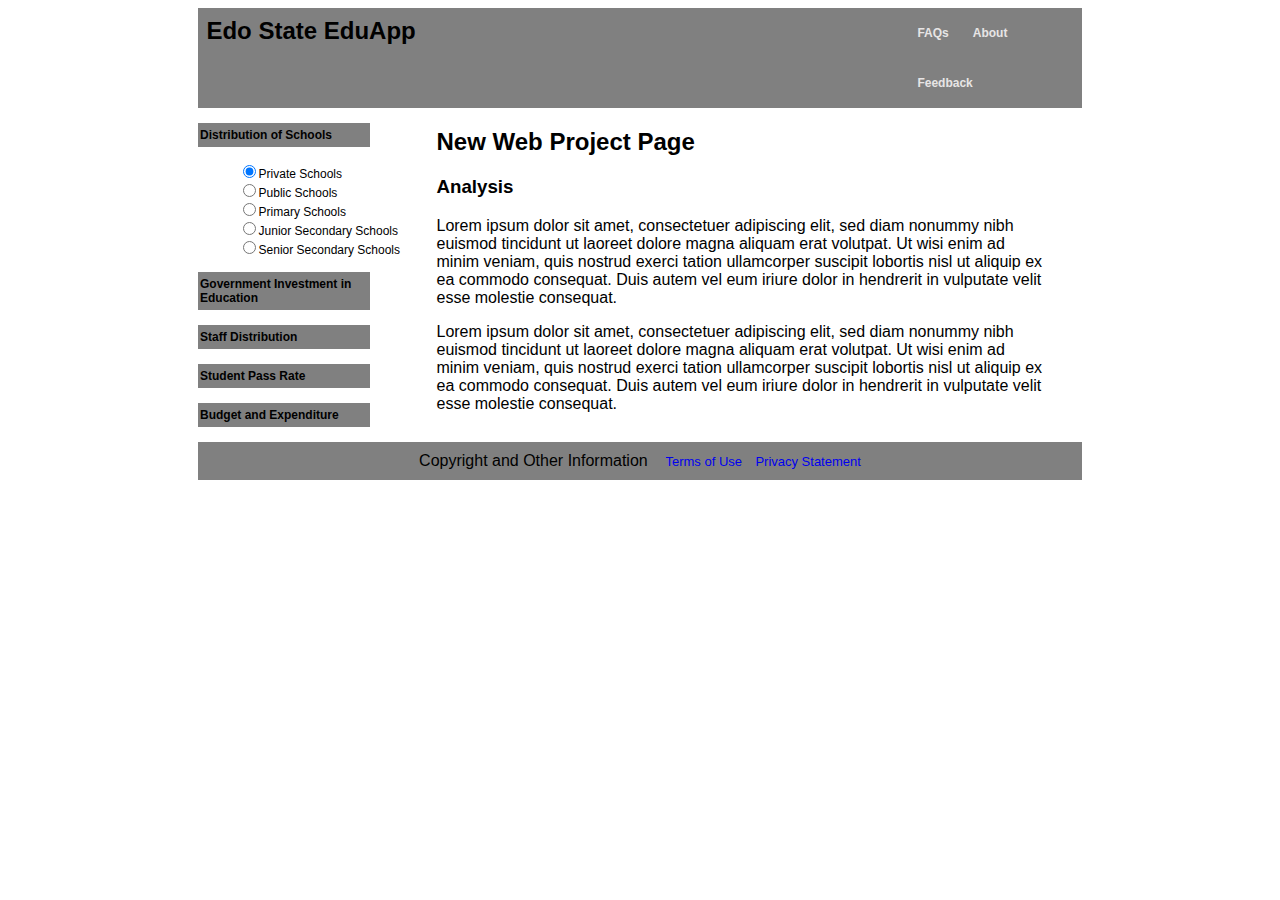
<file: index.html>
<!DOCTYPE HTML PUBLIC "-//W3C//DTD HTML 4.01 Transitional//EN"
"http://www.w3.org/TR/html4/loose.dtd">
<html xmlns="http://www.w3.org/1999/xhtml">
    <head>
        <meta http-equiv="Content-Type" content="text/html; charset=utf-8" />
        <title>Edo State EduApp</title>
        <link rel="stylesheet" href="css/style.css"/>
        <script type="text/javascript" src="https://www.google.com/jsapi"></script>
        <script type="text/javascript" src="js/jquery.js"></script>
        <script type="text/javascript" src="js/custom.js"></script>
        
                
    </head>
    <body>
	    <div id="page" class="clearfix">
	    	<header>
		    	<nav class="clearfix">
		    		<h2 class="site_name">Edo State EduApp</h2>
		    		<ul class="menu">
		    			<li><a href="#" class="faq">FAQs</a></li>
		    			<li><a href="#" class="about">About</a></li>
		    			<li><a href="#" class="feedback">Feedback</a></li>
		    		</ul>
		    	</nav>
		    </header>
	        <aside>
	        	<dl>
			        	<dt class="location">Distribution of Schools</dt>
			        	<dd class="default">			        	
				        	<ul class="dofschools">
				        		<li><input type="radio" name="dofsch" checked="checked" id="private"/><span><label for="private">Private Schools</label></span></li>
				        		<li><input type="radio" name="dofsch" id="public"/><span><label for="public">Public Schools</label></span></li>
				        		<li><input type="radio" name="dofsch" id="primary"/><span><label for="primary">Primary Schools</label></span></li>
				        		<li><input type="radio" name="dofsch" id="junior"/><span><label for="junior">Junior Secondary Schools</label></span></li>
				        		<li><input type="radio" name="dofsch" id="senior"/><span><label for="senior">Senior Secondary Schools</label></span></li>
				        	</ul>
			        	</dd>
			       
			        
			      
			        	<dt class="infra">Government Investment in Education</dt>
			        	<dd>
				        	<ul class="investment">
				        		<li><input type="radio" name="g_inv_edu" id="renovated" checked="checked"/><span><label for="renovated">Renovated and -- Schools</label></span></li>
				        		<li><input type="radio" name="g_inv_edu" id="budget" /><span><label for="budget">Budget Allocation in Education</label></span></li>
				        		<li><input type="radio" name="g_inv_edu" id="spending" /><span><label for="spending">Government Spending in Education</label></span></li>
				        		<li><input type="radio" name="g_inv_edu" id="projects" /><span><label for="projects">Government Projects in Education</label></span></li>
				        	</ul>				        	
				        </dd>
			       
			        
			      
			        	<dt>Staff Distribution</dt>
			        	<dd>
				        	<ul class="s_distributtion">
				        		<li><input type="radio" name="s_distribution" id="s_distribution" checked="checked"/><span><label for="s_distribution">Teachers Distribution</label></span></li>
				        	</ul>
				        	<p>Against</p>
				        	<ul class="ag_s_distribution">
				        		<li><input type="radio" id="srooms" name="srooms"/><span><label for="srooms">Staff Rooms</label></span></li>
				        		<li><input type="radio" id="squaters" name="srooms"/><span><label for="squaters">Staff Quartars</label></span></li>
				        	</ul>
				        </dd>
			        
			        
			      
			        	<dt>Student Pass Rate</dt>
			        	<dd>
				        	<ul class="s_passrate">
				        		<li><input type="radio" name="s_passrate" id="s_passrate" checked="checked"/><span><label for="s_passrate">Student Pass Rate</label></span></li>
				        	</ul>
				        	<p>Against</p>
				        	<ul class="sch_passrate">
				        		<li><input type="radio" id="spassrate" name="spassrate"/><span><label for="spassrate">Schools</label></span></li>
				        		<li><input type="radio" id="lgapassrate" name="spassrate"/><span><label for="lgapassrate">LGA</label></span></li>
				        	</ul>
			        	</dd>
			        
			        
			        	<dt>Budget and Expenditure</dt>
			        	<dd>
				        	<ul class="s_bugnexp">
				        		<li><input type="radio" name="bande" id="bande" checked="checked"/><span><label for="bande">Budget and Expenditure</label></span></li>
				        	</ul>
				        	<p>Against</p>
				        	<ul class="sch_bugnexp">
				        		<li><input type="radio" id="b_infrastructure" name="b_infrastructure"/><span><label for="b_infrastructure">School Infrastructure</label></span></li>
				        		<li><input type="radio" id="b_nofstd" name="b_infrastructure"/><span><label for="b_nofstd">Number of Students</label></span></li>
				        	</ul>
				        </dd>
			       
			       </dl>
			</aside>	        
	        <div class="main_content clearfix">
	        	<h2 class="dispay_title">New Web Project Page</h2>
	        	<div id="cont" class="hide">
	        		<div id="visual1"></div>
	        		<h3>Analysis</h3>
	        		<p>Lorem ipsum dolor sit amet, consectetuer adipiscing elit, sed diam nonummy nibh euismod tincidunt ut laoreet dolore magna aliquam erat volutpat. Ut wisi enim ad minim veniam, quis nostrud exerci tation ullamcorper suscipit lobortis nisl ut aliquip ex ea commodo consequat. Duis autem vel eum iriure dolor in hendrerit in vulputate velit esse molestie consequat.
	        		</p>
	        		<p>Lorem ipsum dolor sit amet, consectetuer adipiscing elit, sed diam nonummy nibh euismod tincidunt ut laoreet dolore magna aliquam erat volutpat. Ut wisi enim ad minim veniam, quis nostrud exerci tation ullamcorper suscipit lobortis nisl ut aliquip ex ea commodo consequat. Duis autem vel eum iriure dolor in hendrerit in vulputate velit esse molestie consequat.
	        		</p>
	        	</div>
	        	<div id="content" class="hide">
	        		<div id="visual2"></div>
	        		<h3>Analysis</h3>
	        		<p>Lorem ipsum dolor sit amet, consectetuer adipiscing elit, sed diam nonummy nibh euismod tincidunt ut laoreet dolore magna aliquam erat volutpat. Ut wisi enim ad minim veniam, quis nostrud exerci tation ullamcorper suscipit lobortis nisl ut aliquip ex ea commodo consequat. Duis autem vel eum iriure dolor in hendrerit in vulputate velit esse molestie consequat.
	        		</p>
	        		<p>Lorem ipsum dolor sit amet, consectetuer adipiscing elit, sed diam nonummy nibh euismod tincidunt ut laoreet dolore magna aliquam erat volutpat. Ut wisi enim ad minim veniam, quis nostrud exerci tation ullamcorper suscipit lobortis nisl ut aliquip ex ea commodo consequat. Duis autem vel eum iriure dolor in hendrerit in vulputate velit esse molestie consequat.
	        		</p>
	        	</div>
	        	
	        	<div id="termsofuse" class="hide">
		    		<h3>Terms of Use</h3>
		    		<h4>Introduction</h4>
		    		<p>
		    			Please note that by accessing the datasets and visualizations, you agree to these Terms of Use, which are intended to protect and promote the Edo State Government's commitments to open data and ensure that the recipients of these datasets and visualizations give back to the government the benefits they derive from the information so provided. If you have any questions or comments about these Terms of Use, please feel free to contact us at <a href="mailto:opendata@edostate.gov.ng">opendata@edostate.gov.ng</a>. 
			        </p>
			        <p>
			        	<ol>
			        		<li>
			        			Edo State Government’s Open Data Team now grants you a revocable, world-wide, royalty-free, non-exclusive licence to use, modify, and distribute the datasets and visualizations in all current and future media and formats for any lawful purpose.
			        		</li>
			        		<li>
			        			The State retains all rights, titles and interests in the datasets and visualizations as well as any intellectual property rights embodied in the datasets and visualizations, including any copyright, and you acknowledge that your licence does not give you a copyright or other proprietary interest in the datasets and visualizations. If you distribute or provide access to these datasets and visualizations to any other person, whether in original or modified form, you agree to include a copy of, or this Uniform Resource Locator (URL) for, these Terms of Use and to ensure they agree to and are bound by them but without introducing any further restrictions of any kind.
			        		</li>
			        		
			        		<li>
			        			Although you are not required to credit Edo State Open Data for each use or reproduction of the datasets and visualizations, you are entitled to do so and encouraged to conspicuously announce that these datasets and visualizations are publicly available from the Edo State Open Data portal under these Terms of Use. Upon the request of the Edo State Open Data Team, you may be required to remove a credit from future uses or reproductions should the Edo State ODT decide that such credit is not in the public interest.
			        		</li>
			        		
			        		<li>
			        			The Open Data Team may at any time and from time to time add, delete, or change the datasets and visualizations or these Terms of Use. Notice of changes may be posted on the home page for these datasets and visualizations or this page. Any change is effective immediately upon posting, unless otherwise stated.
			        		</li>
			        	</ol>
			        </p>
		    	</div>
		    	
		    	<div id="faq" class="hide">
		    		<h3>Frequently Asked Question</h3>
		    		<p>Lorem ipsum dolor sit amet, consectetuer adipiscing elit, sed diam nonummy nibh euismod tincidunt ut laoreet dolore magna aliquam erat volutpat. Ut wisi enim ad minim veniam, quis nostrud exerci tation ullamcorper suscipit lobortis nisl ut aliquip ex ea commodo consequat. Duis autem vel eum iriure dolor in hendrerit in vulputate velit esse molestie consequat.
			        </p>
			        <p>Lorem ipsum dolor sit amet, consectetuer adipiscing elit, sed diam nonummy nibh euismod tincidunt ut laoreet dolore magna aliquam erat volutpat. Ut wisi enim ad minim veniam, quis nostrud exerci tation ullamcorper suscipit lobortis nisl ut aliquip ex ea commodo consequat. Duis autem vel eum iriure dolor in hendrerit in vulputate velit esse molestie consequat.
			        </p>
		    	</div>
		    	
		    	<div id="feedback" class="hide">
		    		<h3>What do you think?</h3>
		    		<p>Lorem ipsum dolor sit amet, consectetuer adipiscing elit, sed diam nonummy nibh euismod tincidunt ut laoreet dolore magna aliquam erat volutpat. Ut wisi enim ad minim veniam, quis nostrud exerci tation ullamcorper suscipit lobortis nisl ut aliquip ex ea commodo consequat. Duis autem vel eum iriure dolor in hendrerit in vulputate velit esse molestie consequat.
			        </p>
			        <p>Lorem ipsum dolor sit amet, consectetuer adipiscing elit, sed diam nonummy nibh euismod tincidunt ut laoreet dolore magna aliquam erat volutpat. Ut wisi enim ad minim veniam, quis nostrud exerci tation ullamcorper suscipit lobortis nisl ut aliquip ex ea commodo consequat. Duis autem vel eum iriure dolor in hendrerit in vulputate velit esse molestie consequat.
			        </p>
		    	</div>
		    	
		    	<div id="about" class="hide">
		    		<h3>About Edo State EduAPP</h3>
		    		<p>With the growing amounts of Open Educational Resources available online, finding the right resource to make decisions as a user depending on interest in Edo State poses a challenge. Surmounting this challenge, the Edo State Government via the Information Communications Technology Agency (ICTA) has designed the Edo State EduApp to suit this and other related challenges.
			        </p>
			        <p>The Edo State EduApp is an application designed to make a visual representation of government’s investment in education, school infrastructure, teachers, students and pupil’s statistics as well as budget and budget implementations. This is done to aid education stakeholders in making optimal decisions via a transparent and viable platform.
			        </p>
			        <p>
			        	The application seeks to provide a veritable tool to the government for improved decision making on education, improved quality of education in the state, citizens easy access to information on education for decision making, and showcase of Open Data Team’s Capability.
			        </p>
			        <p>
			        	It utilizes data on school location, school infrastructure, student/pupil enrolment, teachers and principal distribution, student pass rates, education budget and budget expenditure. With these, the app will help in creating transparency in the educational sector, providing a platform for a better informed citizenry, ensuring proper monitoring of the sector by the government and its officials, creating more informed decisions by policy makers, creating healthy competition among schools and providing a ground of the planning process for an improved educational standard.
			        </p>
		    	</div>
		    	
		 		<div id="pstatement" class="hide">
		    		<h3>Privacy Statement</h3>
		    		<p>Lorem ipsum dolor sit amet, consectetuer adipiscing elit, sed diam nonummy nibh euismod tincidunt ut laoreet dolore magna aliquam erat volutpat. Ut wisi enim ad minim veniam, quis nostrud exerci tation ullamcorper suscipit lobortis nisl ut aliquip ex ea commodo consequat. Duis autem vel eum iriure dolor in hendrerit in vulputate velit esse molestie consequat.
			        </p>
			        <p>Lorem ipsum dolor sit amet, consectetuer adipiscing elit, sed diam nonummy nibh euismod tincidunt ut laoreet dolore magna aliquam erat volutpat. Ut wisi enim ad minim veniam, quis nostrud exerci tation ullamcorper suscipit lobortis nisl ut aliquip ex ea commodo consequat. Duis autem vel eum iriure dolor in hendrerit in vulputate velit esse molestie consequat.
			        </p>
		    	</div>
		    	
		    	<div class="hide loading">
		    		<p><img src="images/load.gif" /></p>
		    	</div>
	        </div>
	        <footer><p>Copyright and Other Information &nbsp;&nbsp; <a href="#" class="touse">Terms of Use</a>
		    		&nbsp;&nbsp;<a href="#" class="pstatement">Privacy Statement</a></p>
	        	
	        </footer>
        </div>
    </body>
</html>
</file>
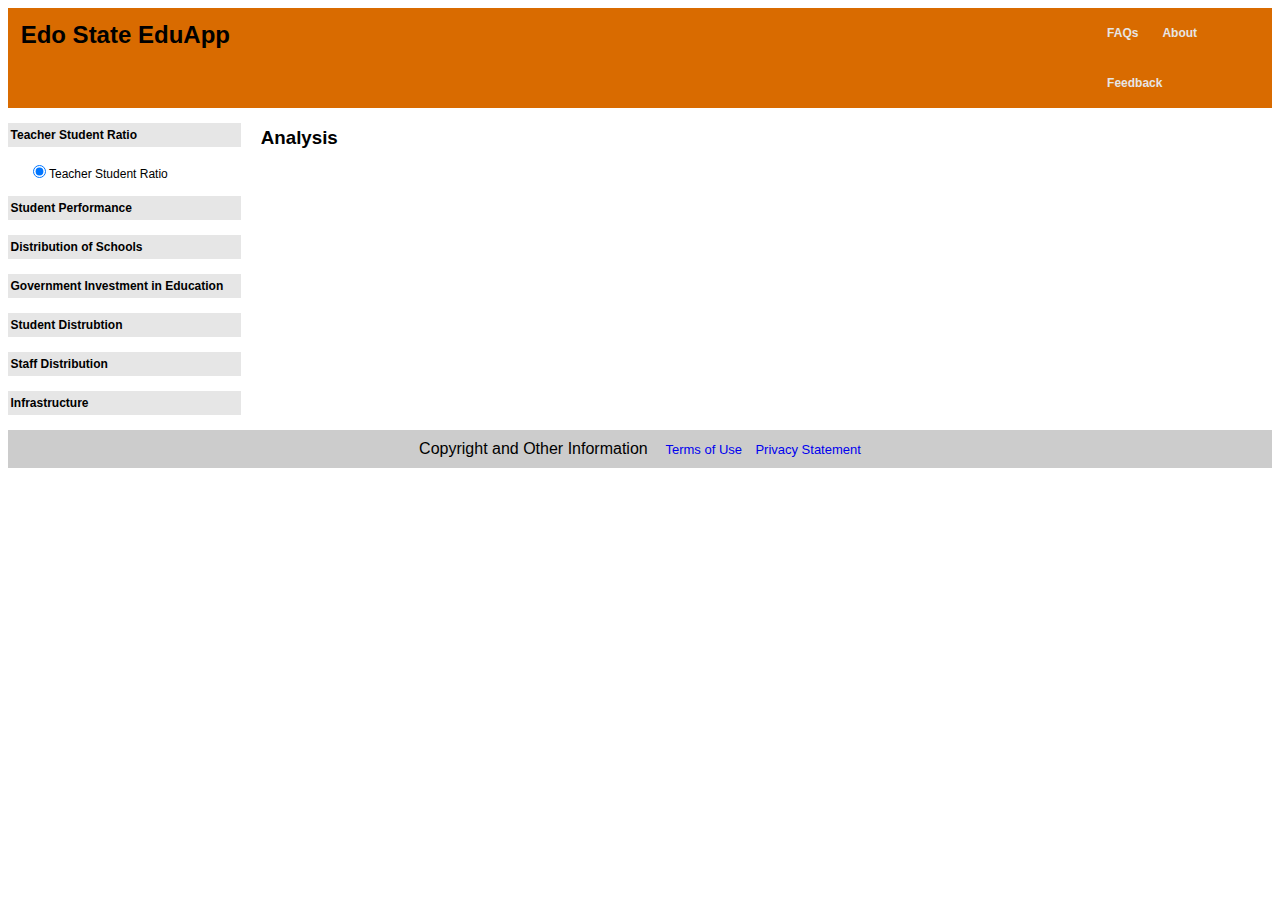
<file: web/index.html>
<!DOCTYPE HTML PUBLIC "-//W3C//DTD HTML 4.01 Transitional//EN"
"http://www.w3.org/TR/html4/loose.dtd">
<html xmlns="http://www.w3.org/1999/xhtml">
    <head>
        <meta http-equiv="Content-Type" content="text/html; charset=utf-8" />
        <title>Edo State EduApp</title>
        <link rel="stylesheet" href="css/style.css"/>
        <script type="text/javascript" src="js/jquery.js"></script>
        <script src="http://code.highcharts.com/highcharts.js"></script>
		<script src="http://code.highcharts.com/highcharts-more.js"></script>
		<script src="http://code.highcharts.com/modules/exporting.js"></script>
		 <script type="text/javascript" src="js/custom.js"></script>
		 <script>
		 		
		 		function tc_ratio(year){
		 			$('#content').html("<p><img src=\"images/load.gif\" /></p>");
			 		var lgaArray = [];
				    var unesco = [];
				    var school = [];
				
				    $.ajax({
				        url: "http://www.json-generator.com/j/bYOgRKBShu?indent=4",
				        dataType: "JSON"
				    }).done(function (data) {
				        $.each(data, function () {
				            ro = [this.schoolName];
				            row = [this.schoolName, 50];
				            rows = [this.id, Math.round(this.teachersToPupilsRatio), Math.round(this.teachersToPupilsRatio)];
				            lgaArray.push(rows);
				            unesco.push(row);
				            school.push(ro);			        
				        });
				        
				        //alert(unesco.join(" "));
						
				        $('#content').highcharts({
				
				            chart: {
				                zoomType: 'xy'
				            },
				            xAxis: {
				                //categories: school
				            },
				            yAxis: [{ // Primary yAxis
				                gridLineWidth: 0,
				                labels: {
				                    format: '{value}',
				                    style: {
				                        color: Highcharts.getOptions().colors[2]
				                    }
				                },
				                title: {
				                    text: 'Teacher Pupils Ratio',
				                    style: {
				                        color: Highcharts.getOptions().colors[2]
				                    }
				                },
				                opposite: true,
				                
				
				
				            }, { // Secondary yAxis
				                gridLineWidth: 0,
				                title: {
				                    text: 'UNESCO Standard',
				                    style: {
				                        color: Highcharts.getOptions().colors[0]
				                    }
				                },
				                labels: {
				                    format: '{value}',
				                    style: {
				                        color: Highcharts.getOptions().colors[0]
				                    }
				                }
				
				            }],
				
				            title: {
				                text: 'Teacher Pupils Ratio Compared to UNESCO Standard'
				            },
				            
				            tooltip: {
				                    formatter: function () {
				                        return 'School ID:'+this.x+'<br>Teacher Pupils Ratio:'+Math.round(this.y);
				                    }
				                },
				
				            series: [{
				                name: 'UNESCO Standard',
				                type: 'spline',
				                data: unesco
				            }, {
				                name: 'Teachers Pupils Ratio',
				                type: 'bubble',
				                data: lgaArray,
				                				
				            }, ]
			
			        });
			        
			        setTimeout(function() {
						  var circle = $('circle');
							$.each(circle, function(){
								var color = '#'+(Math.random()*0xFFFFFF<<0).toString(16);    
								$(this).attr('fill', color);
							});	
						}, 1000);
						
						 var analysis = "<p>Real analysis comes here</p>";
						    $('.analysis').html(analysis);
						 });			   
		 	}
		 		
		 		function passrate(year){
		 			$('#content').html("<p><img src=\"images/load.gif\" /></p>");
		 			var idArray = [];
				    var lgaArray = [];
				    var passRateArray = [];
				    var tpRatioArray = [];
				    var unescoArray = [];
				
				    $.ajax({
				        url: "http://www.json-generator.com/j/bIYNLrxtVe?indent=4",
				        dataType: "JSON"
				    }).done(function (data) {
				        $.each(data, function () {
				
				            id = [this.id];
				            lga = [this.lgaName];
				            passrate = [Math.round(this.passRate)];
				            tpratio = [Math.round(this.teacherPupilsRatio)];
				            unesco = [50];
				
				            idArray.push(id);
				            lgaArray.push("ABC");
				            passRateArray.push(passrate);
				            tpRatioArray.push(tpratio);
				            unescoArray.push(unesco);
				
				        });
				       				
				        $('#content').highcharts({
				            title: {
				                text: 'Students Pass Rates and Teachers Pupils Ratio Per LGA',
				                x: -20 //center
				            },
				
				            subtitle: {
				                text: 'Source: Where una dey get this data from?',
				                x: -20
				            },
				
				            tooltip: {
				                backgroundColor: {
				                    linearGradient: [0, 0, 0, 60],
				                    stops: [
				                        [0, '#FFFFFF'],
				                        [1, '#E0E0E0']
				                    ]
				                },
				                borderWidth: 1,
				                borderColor: '#AAA'
				            },
				
				            xAxis: {
				            	title: {
				                    text: 'Local Government Areas'
				                },
				                categories: lgaArray,
				                tickInterval: 1
				            },
				            yAxis: [{ //--- Primary yAxis
				                title: {
				                    text: 'Students Pass Rate'
				                },
				                tickInterval: 5,
				            }, { //--- Secondary yAxis
				                title: {
				                    text: 'Teacher Pupils Rato'
				                },
				                opposite: true
				            }],
				
				            series: [{
				                name: 'Students Pass Rate',
				                data: passRateArray,
				            }, {
				                name: 'Teacher Pupils Rato',
				                data: tpRatioArray,
				            }, {
				            	name: 'UNESCO Standard',
				            	data: unescoArray,
				            }]
				        });
		  
						var analysis = "<p>Real analysis comes here</p>";
					    $('.analysis').html(analysis);
				    });

		 		}
		 
		 		tc_ratio(2001);
		 </script>
        
                
    </head>
    <body>
	    <div id="page" class="clearfix">
	    	<header>
		    	<nav class="clearfix">
		    		<h2 class="site_name">Edo State EduApp</h2>
		    		<ul class="menu">
		    			<li><a href="#" class="faq">FAQs</a></li>
		    			<li><a href="#" class="about">About</a></li>
		    			<li><a href="#" class="feedback">Feedback</a></li>
		    		</ul>
		    	</nav>
		    </header>
	        <aside>
	        	<dl>
	        			<dt id="t_s_ratio" onclick="tc_ratio(2000)">Teacher Student Ratio</dt>
			        	<dd class="default">
				        	<ul class="">
				        		<li><input type="radio" name="tsratio" id="tsratio" checked="checked"/><span><label for="pass_rate">Teacher Student Ratio</label></span></li>
				        		
				        	</ul>
				        </dd>
				        
				        <dt id="s_performance" onclick="passrate()">Student Performance</dt>
			        	<dd class="">
				        	<ul class="">
				        		<li><input type="radio" name="std_performance" id="pass_rate" checked="checked"/><span><label for="pass_rate">Student Pass Rate</label></span></li>
				        		<li><input type="radio" name="std_performance" id="dropout_rate"/><span><label for="dropout_rate">Dropout and Repeat Rate</label></span></li>
				        	</ul>
				        </dd>
				        
				        
			        	<dt class="location">Distribution of Schools</dt>
			        	<dd class="">			        	
				        	<ul class="dofschools">
				        		<li><input type="radio" name="dofsch" checked="checked" id="private"/><span><label for="private">Private Schools</label></span></li>
				        		<li><input type="radio" name="dofsch" id="public"/><span><label for="public">Public Schools</label></span></li>
				        		<li><input type="radio" name="dofsch" id="primary"/><span><label for="primary">Primary Schools</label></span></li>
				        		<li><input type="radio" name="dofsch" id="junior"/><span><label for="junior">Junior Secondary Schools</label></span></li>
				        		<li><input type="radio" name="dofsch" id="senior"/><span><label for="senior">Senior Secondary Schools</label></span></li>
				        	</ul>
			        	</dd> 
			        
			      
			        	<dt class="infra">Government Investment in Education</dt>
			        	<dd>
				        	<ul class="investment">
				        		<li><input type="radio" name="g_inv_edu" id="renovated" checked="checked"/><span><label for="renovated">Renovated and -- Schools</label></span></li>
				        		<li><input type="radio" name="g_inv_edu" id="budget" /><span><label for="budget">Budget Allocation in Education</label></span></li>
				        		<li><input type="radio" name="g_inv_edu" id="spending" /><span><label for="spending">Government Spending in Education</label></span></li>
				        		<li><input type="radio" name="g_inv_edu" id="projects" /><span><label for="projects">Government Projects in Education</label></span></li>
				        	</ul>				        	
				        </dd>
			       
			        
			      
			        	<dt>Student Distrubtion</dt>
			        	<dd>
				        	<ul class="">
				        		<li><input type="radio" name="std_distribution" id="nostudents" checked="checked"/><span><label for="nostudents">Total Number of Students</label></span></li>
				        		<li><input type="radio" name="std_distribution" id="male"/><span><label for="male">Number of Male Students</label></span></li>
				        		<li><input type="radio" name="std_distribution" id="female"/><span><label for="female">Number of Female Students</label></span></li>
				        		<li><input type="radio" name="std_distribution" id="age_distri"/><span><label for="age_distri">Age Distribution</label></span></li>
				        		<li><input type="radio" name="std_distribution" id="mtof"/><span><label for="mtof">Male to Female Ratio</label></span></li>
				        	</ul>

				        </dd>
			        
			        
			      
			        	<dt>Staff Distribution</dt>
			        	<dd>
				        	<ul class="">
				        		<li><input type="radio" name="stf_distribution" id="noteachers" checked="checked"/><span><label for="noteachers">Number of Teachers</label></span></li>
				        		<li><input type="radio" name="stf_distribution" id="male_teachers"/><span><label for="male_teachers">Male Teachers</label></span></li>
				        		<li><input type="radio" name="stf_distribution" id="female_teachers"/><span><label for="female_teachers">Female Teachers</label></span></li>
				        		<li><input type="radio" name="stf_distribution" id="lga_teachers"/><span><label for="lga_teachers">Teachers Per LGA</label></span></li>
				        		<li><input type="radio" name="stf_distribution" id="schl_teachers"/><span><label for="schl_teachers">Teachers Per School</label></span></li>
				        	</ul
			        	</dd>
			        
			        
			        	
				        <dt>Infrastructure</dt>
			        	<dd>
				        	<ul class="">
				        		<li><input type="radio" name="infrastructure" id="class_to_std" checked="checked"/><span><label for="class_to_std">Number of Classrooms to Students</label></span></li>
				        		<li><input type="radio" name="infrastructure" id="labs"/><span><label for="lab">Computer Labs in Schools</label></span></li>
				        		<li><input type="radio" name="infrastructure" id="libraries"/><span><label for="libraries">Computer Labs in Schools</label></span></li>
				        	</ul>
				        </dd>
				        
				        
			       
			       </dl>
			</aside>	        
	        <div class="main_content clearfix">
	        	<!-- <h2 class="dispay_title">New Web Project Page</h2> --->
	        	<div id="cont_wrap" class="">
	        		<div id="content"></div>
	        		<h3>Analysis</h3>
	        		<div class="analysis"></div>
	        	</div>
	        	
	        </div>
	        <footer><p>Copyright and Other Information &nbsp;&nbsp; <a href="#" class="touse">Terms of Use</a>
		    		&nbsp;&nbsp;<a href="#" class="pstatement">Privacy Statement</a></p>
	        	
	        </footer>
        </div>
    </body>
</html>
</file>
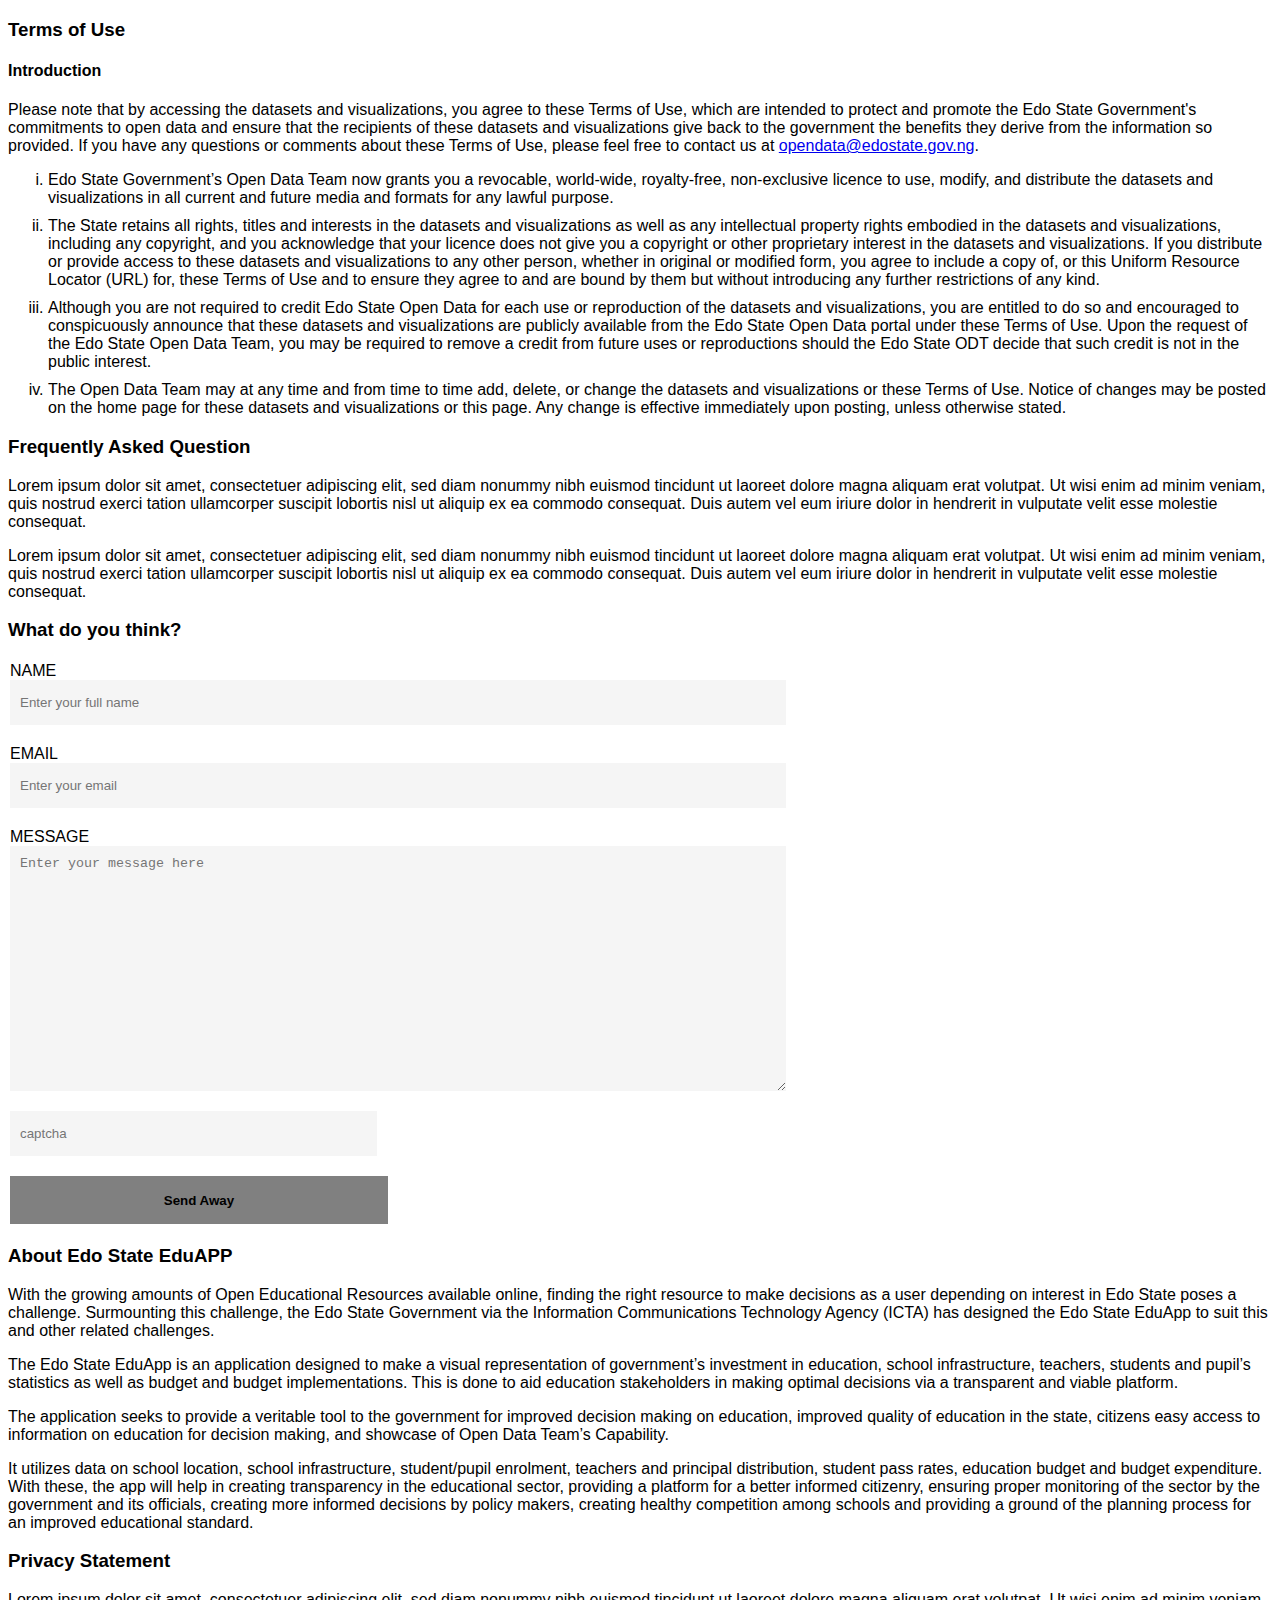
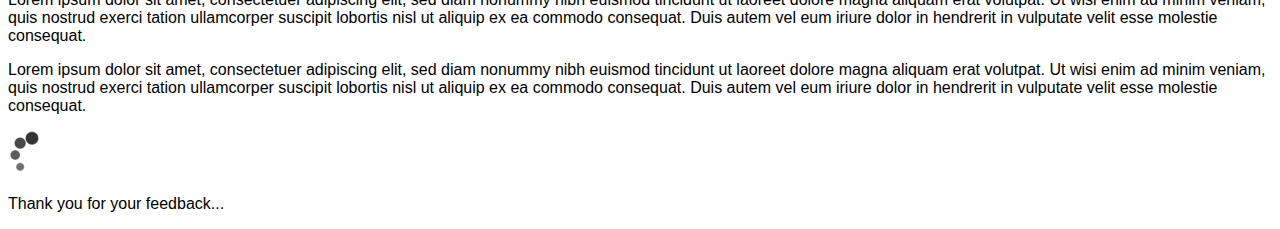
<file: web/pages.html>
<!DOCTYPE HTML PUBLIC "-//W3C//DTD HTML 4.01 Transitional//EN"
"http://www.w3.org/TR/html4/loose.dtd">
<html xmlns="http://www.w3.org/1999/xhtml">
    <head>
        <meta http-equiv="Content-Type" content="text/html; charset=utf-8" />
        <title>Terms of Use</title>
        <link rel="stylesheet" href="css/style.css"/>
        <script type="text/javascript" src="js/jquery.js"></script>
        <script type="text/javascript" src="js/custom.js"></script>
        
                
    </head>
    <body>
    	<div id="termsofuse" class="hide">
		   <h3>Terms of Use</h3>
		   <h4>Introduction</h4>
		    		<p>
		    			Please note that by accessing the datasets and visualizations, you agree to these Terms of Use, which are intended to protect and promote the Edo State Government's commitments to open data and ensure that the recipients of these datasets and visualizations give back to the government the benefits they derive from the information so provided. If you have any questions or comments about these Terms of Use, please feel free to contact us at <a href="mailto:opendata@edostate.gov.ng">opendata@edostate.gov.ng</a>. 
			        </p>
			        <p>
			        	<ol>
			        		<li>
			        			Edo State Government’s Open Data Team now grants you a revocable, world-wide, royalty-free, non-exclusive licence to use, modify, and distribute the datasets and visualizations in all current and future media and formats for any lawful purpose.
			        		</li>
			        		<li>
			        			The State retains all rights, titles and interests in the datasets and visualizations as well as any intellectual property rights embodied in the datasets and visualizations, including any copyright, and you acknowledge that your licence does not give you a copyright or other proprietary interest in the datasets and visualizations. If you distribute or provide access to these datasets and visualizations to any other person, whether in original or modified form, you agree to include a copy of, or this Uniform Resource Locator (URL) for, these Terms of Use and to ensure they agree to and are bound by them but without introducing any further restrictions of any kind.
			        		</li>
			        		
			        		<li>
			        			Although you are not required to credit Edo State Open Data for each use or reproduction of the datasets and visualizations, you are entitled to do so and encouraged to conspicuously announce that these datasets and visualizations are publicly available from the Edo State Open Data portal under these Terms of Use. Upon the request of the Edo State Open Data Team, you may be required to remove a credit from future uses or reproductions should the Edo State ODT decide that such credit is not in the public interest.
			        		</li>
			        		
			        		<li>
			        			The Open Data Team may at any time and from time to time add, delete, or change the datasets and visualizations or these Terms of Use. Notice of changes may be posted on the home page for these datasets and visualizations or this page. Any change is effective immediately upon posting, unless otherwise stated.
			        		</li>
			        	</ol>
			        </p>
		    	</div>
		    	
		    	<div id="faq" class="hide">
		    		<h3>Frequently Asked Question</h3>
		    		<p>Lorem ipsum dolor sit amet, consectetuer adipiscing elit, sed diam nonummy nibh euismod tincidunt ut laoreet dolore magna aliquam erat volutpat. Ut wisi enim ad minim veniam, quis nostrud exerci tation ullamcorper suscipit lobortis nisl ut aliquip ex ea commodo consequat. Duis autem vel eum iriure dolor in hendrerit in vulputate velit esse molestie consequat.
			        </p>
			        <p>Lorem ipsum dolor sit amet, consectetuer adipiscing elit, sed diam nonummy nibh euismod tincidunt ut laoreet dolore magna aliquam erat volutpat. Ut wisi enim ad minim veniam, quis nostrud exerci tation ullamcorper suscipit lobortis nisl ut aliquip ex ea commodo consequat. Duis autem vel eum iriure dolor in hendrerit in vulputate velit esse molestie consequat.
			        </p>
		    	</div>
		    	
		    	<div id="feedback" class="hide">
		    		<h3>What do you think?</h3>
		    		<form method="post" class="feedback" enctype="multipart/form-data" action="">
		    			<p>NAME<br /><input type="text" class="name" name="name" placeholder="Enter your full name"/></p>
		    			<p>EMAIL<br /><input type="email" class="email" name="email" placeholder="Enter your email"/></p>
		    			<p>MESSAGE<br /><textarea cols="30" rows="15" name="msg" placeholder="Enter your message here"></textarea></p>
		    			<p class="captcha"><input type="text" class="captcha" placeholder="captcha"/></p>
		    			<p><button type="submit" class="submit_btn">Send Away</button></p>		
		    		</form>
		    	</div>
		    	
		    	<div id="about" class="hide">
		    		<h3>About Edo State EduAPP</h3>
		    		<p>With the growing amounts of Open Educational Resources available online, finding the right resource to make decisions as a user depending on interest in Edo State poses a challenge. Surmounting this challenge, the Edo State Government via the Information Communications Technology Agency (ICTA) has designed the Edo State EduApp to suit this and other related challenges.
			        </p>
			        <p>The Edo State EduApp is an application designed to make a visual representation of government’s investment in education, school infrastructure, teachers, students and pupil’s statistics as well as budget and budget implementations. This is done to aid education stakeholders in making optimal decisions via a transparent and viable platform.
			        </p>
			        <p>
			        	The application seeks to provide a veritable tool to the government for improved decision making on education, improved quality of education in the state, citizens easy access to information on education for decision making, and showcase of Open Data Team’s Capability.
			        </p>
			        <p>
			        	It utilizes data on school location, school infrastructure, student/pupil enrolment, teachers and principal distribution, student pass rates, education budget and budget expenditure. With these, the app will help in creating transparency in the educational sector, providing a platform for a better informed citizenry, ensuring proper monitoring of the sector by the government and its officials, creating more informed decisions by policy makers, creating healthy competition among schools and providing a ground of the planning process for an improved educational standard.
			        </p>
		    	</div>
		    	
		 		<div id="pstatement" class="hide">
		    		<h3>Privacy Statement</h3>
		    		<p>Lorem ipsum dolor sit amet, consectetuer adipiscing elit, sed diam nonummy nibh euismod tincidunt ut laoreet dolore magna aliquam erat volutpat. Ut wisi enim ad minim veniam, quis nostrud exerci tation ullamcorper suscipit lobortis nisl ut aliquip ex ea commodo consequat. Duis autem vel eum iriure dolor in hendrerit in vulputate velit esse molestie consequat.
			        </p>
			        <p>Lorem ipsum dolor sit amet, consectetuer adipiscing elit, sed diam nonummy nibh euismod tincidunt ut laoreet dolore magna aliquam erat volutpat. Ut wisi enim ad minim veniam, quis nostrud exerci tation ullamcorper suscipit lobortis nisl ut aliquip ex ea commodo consequat. Duis autem vel eum iriure dolor in hendrerit in vulputate velit esse molestie consequat.
			        </p>
		    	</div>
		    	
		    	<div class="hide loading">
		    		<p><img src="images/load.gif" /></p>
		    	</div>
		    	
		    	<div class="hide" id="thanks">
		    		<p>Thank you for your feedback...</p>
		    	</div>
    </body>
 </html>
</file>
<file: css/style.css>
body{
	font-family:Verdana, Geneva, Arial, Helvetica, sans-serif;
}
li{
	list-style:none;
}

#page{
	width:70%;
	margin: 0 auto;
	-moz-box-sizing:border-box;
}

header, footer{
	width:100%;
	display:block;
	clear:both;
	background:grey;
	-moz-box-sizing:border-box;
}

header nav h2.site_name{
	width:38%;
	float:left;
	margin:1%;
	padding:0;
	-moz-box-sizing:border-box;
}
header nav ul{
	margin:0;
	padding:0;
	width:20%;
	float: right;
	-moz-box-sizing:border-box;
}

header nav li{
  margin: 12px 0px 6px 0px;
  padding: 0px 6px 0px 6px;
  float: left;
  position: relative;
  list-style: none;
}

header nav li a{
  font-weight: bold;
  font-family: arial;
  font-style: normal;
  font-size: 12px;
  color: #E7E5E5;
  text-decoration: none;
  display: block;
  padding: 6px;
  margin: 0;
  margin-bottom: 6px;
  border-radius: 10px;
  -webkit-border-radius: 10px;
  -moz-border-radius: 10px;
 
}

header nav li a:hover{
	background:white;
	color:#222;
}

aside{
	width:27%;
	float:left;
	font-size:12px;
}

.main_content{
	width:69%;
	overflow: hidden;
}
dt{
	width:70%;
	margin: 15px 0;
	padding: 5px 1%;
	font-weight:bold;
	background:grey;
	cursor: pointer;
}
dd{
	display:none;
	margin: 0;
}

dd.default{
	display:block;
}

footer p{
	width:80%;
	margin:10px auto;
	padding:10px 0;
	text-align: center;
}

footer a{
	text-decoration:none;
	font-size:13px;
}
.clearfix:after{
	content:"";
	width:100%;
	height:0;
	display:block;
	clear:both;
}

#termsofuse li{
	list-style:lower-roman;
	margin-bottom: 10px;
}

div.hide{
	display:none;
}

div#cont{
	display:block;
}
</file>
<file: web/css/style.css>
body{
	font-family:Verdana, Geneva, Arial, Helvetica, sans-serif;
}
li{
	list-style:none;
}

#page{
	width:100%;
	margin: 0 auto;
	-moz-box-sizing:border-box;
}

header{
	width:100%;
	display:block;
	clear:both;
	background:#d96b00;
	-moz-box-sizing:border-box;
}

footer{
	width:100%;
	display:block;
	clear:both;
	background:#ccc;
	-moz-box-sizing:border-box;
}

header nav h2.site_name{
	width:38%;
	float:left;
	margin:1%;
	padding:0;
	-moz-box-sizing:border-box;
}
header nav ul{
	margin:0;
	padding:0;
	width:14%;
	float: right;
	-moz-box-sizing:border-box;
}

header nav li{
  margin: 12px 0px 6px 0px;
  padding: 0px 6px 0px 6px;
  float: left;
  position: relative;
  list-style: none;
}

header nav li a{
  font-weight: bold;
  font-family: arial;
  font-style: normal;
  font-size: 12px;
  color: #E7E5E5;
  text-decoration: none;
  display: block;
  padding: 6px;
  margin: 0;
  margin-bottom: 6px;
  border-radius: 10px;
  -webkit-border-radius: 10px;
  -moz-border-radius: 10px;
 
}

header nav li a:hover{
	background:white;
	color:#222;
}

aside{
	width:20%;
	float:left;
	font-size:12px;
}

.main_content{
	width:80%;
	overflow: hidden;
}
dt{
	width:90%;
	margin: 15px 0;
	padding: 5px 1%;
	font-weight:bold;
	background:#e6e6e6;
	cursor: pointer;
}
dd{
	display:none;
	margin: 0 0 0 -20px;
}

dd.default{
	display:block;
}

footer p{
	width:80%;
	margin:10px auto;
	padding:10px 0;
	text-align: center;
}

footer a{
	text-decoration:none;
	font-size:13px;
}
.clearfix:after{
	content:"";
	width:100%;
	height:0;
	display:block;
	clear:both;
}

#termsofuse li{
	list-style:lower-roman;
	margin-bottom: 10px;
}

div.hide{
	-display:none;
}

div#cont{
	display:block;
}


input[type="text"], input[type="email"], textarea {
    background: none repeat scroll 0 0 #F5F5F5;
    border: medium none;
    color: #333333;
    height: 25px;
    padding: 10px;
    width: 60%;
}

input.captcha{
	width:27.5%;
}

textarea{
	height:auto;
}


form.feedback p {
    padding: 2px;
}

button.submit_btn{
    background: none repeat scroll 0 0 grey;
    border: medium none;
    color: black;
    font-weight: bold;
    height: 48px;
    width: 30%;
}
</file>
